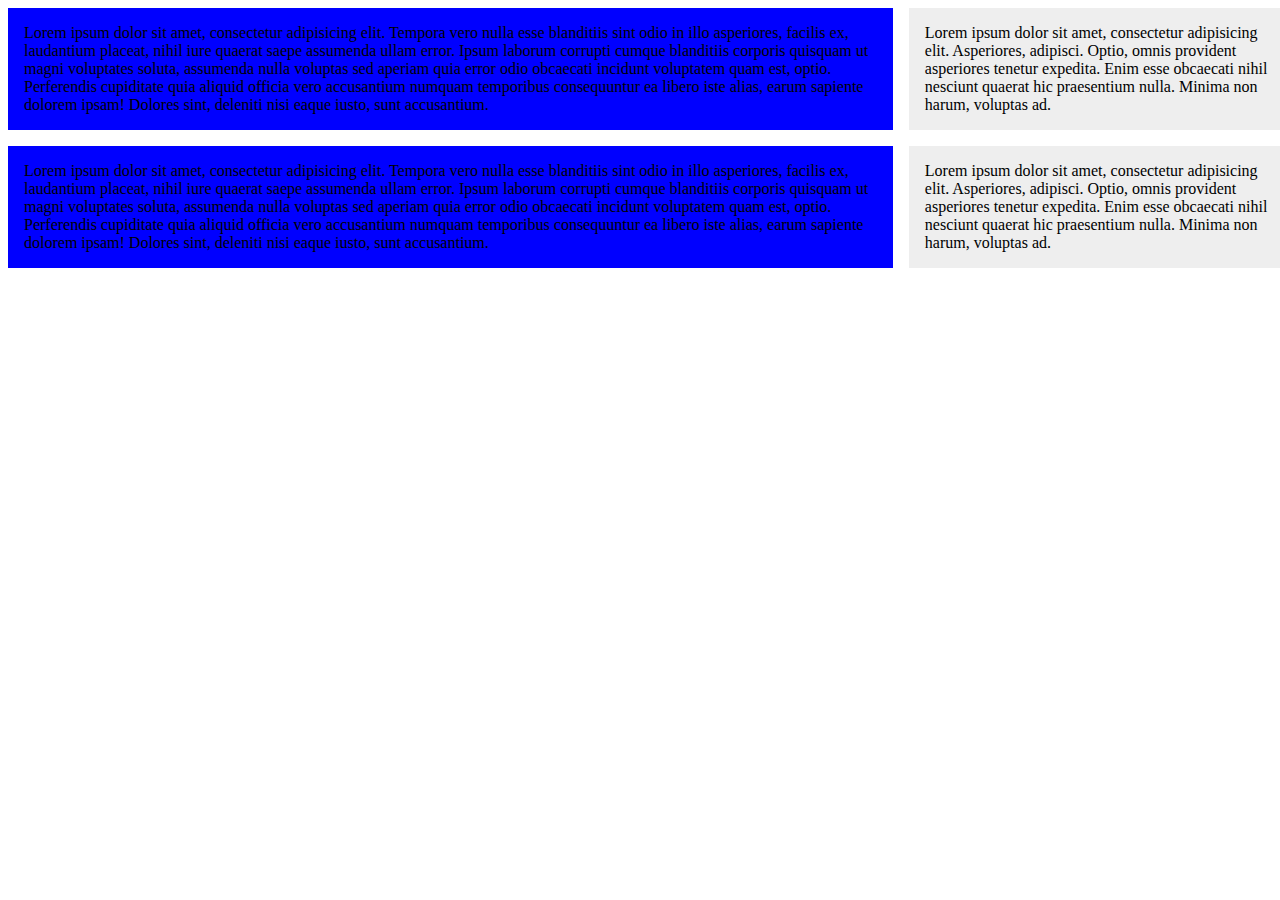
<file: cssgrid.html>
<!DOCTYPE html>
<html>
<head>
	<title>Css Grid</title>
	<style type="text/css">
		.wrapper{
			display: grid;
			grid-template-columns: 70% 30%;
			grid-gap: 1em;

			box-shadow: 10px gray;
		}
		.wrapper > div{
			background: #eee;
			padding: 1em;	
		}
		.wrapper > div:nth-child(odd){
			background: blue;	
		}
	</style>
</head>
<body>
	<div class="wrapper">
		<div>
			Lorem ipsum dolor sit amet, consectetur adipisicing elit. Tempora vero nulla esse blanditiis sint odio in illo asperiores, facilis ex, laudantium placeat, nihil iure quaerat saepe assumenda ullam error. Ipsum laborum corrupti cumque blanditiis corporis quisquam ut magni voluptates soluta, assumenda nulla voluptas sed aperiam quia error odio obcaecati incidunt voluptatem quam est, optio. Perferendis cupiditate quia aliquid officia vero accusantium numquam temporibus consequuntur ea libero iste alias, earum sapiente dolorem ipsam! Dolores sint, deleniti nisi eaque iusto, sunt accusantium.
		</div>
		<div>
			Lorem ipsum dolor sit amet, consectetur adipisicing elit. Asperiores, adipisci. Optio, omnis provident asperiores tenetur expedita. Enim esse obcaecati nihil nesciunt quaerat hic praesentium nulla. Minima non harum, voluptas ad.
		</div>
		<div>
			Lorem ipsum dolor sit amet, consectetur adipisicing elit. Tempora vero nulla esse blanditiis sint odio in illo asperiores, facilis ex, laudantium placeat, nihil iure quaerat saepe assumenda ullam error. Ipsum laborum corrupti cumque blanditiis corporis quisquam ut magni voluptates soluta, assumenda nulla voluptas sed aperiam quia error odio obcaecati incidunt voluptatem quam est, optio. Perferendis cupiditate quia aliquid officia vero accusantium numquam temporibus consequuntur ea libero iste alias, earum sapiente dolorem ipsam! Dolores sint, deleniti nisi eaque iusto, sunt accusantium.
		</div>
		<div>
			Lorem ipsum dolor sit amet, consectetur adipisicing elit. Asperiores, adipisci. Optio, omnis provident asperiores tenetur expedita. Enim esse obcaecati nihil nesciunt quaerat hic praesentium nulla. Minima non harum, voluptas ad.
		</div>
	</div>
</body>
</html>
</file>
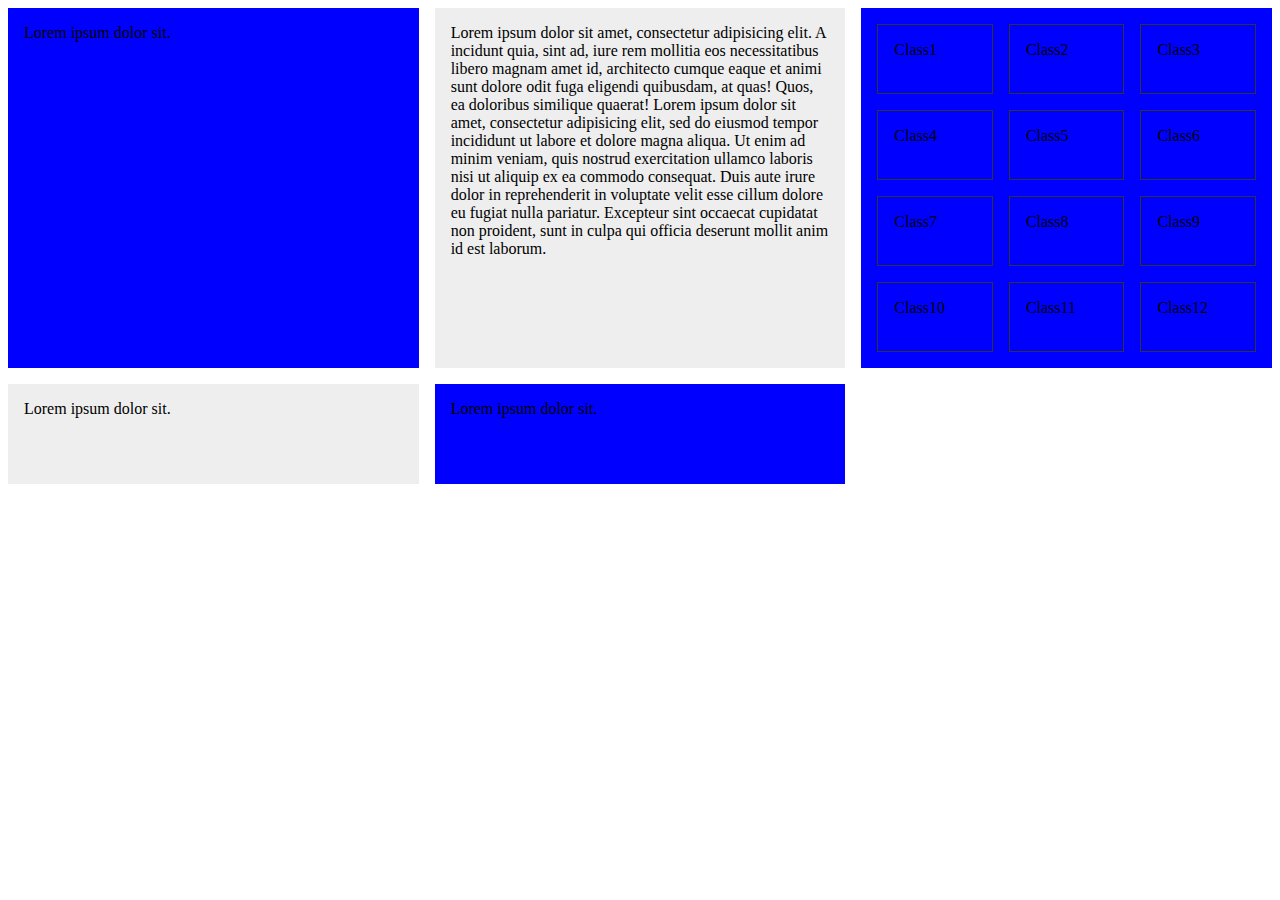
<file: cssgrid2.html>
<!DOCTYPE html>
<html lang="en">
<head>
	<meta charset="UTF-8">
	<title>Css Grid</title>
	<style type="text/css">
		.wrapper{
			display: grid;
			grid-template-columns:repeat(3,1fr);
			grid-gap: 1em;
			grid-auto-rows: minmax(100px, auto);
			/*grid-auto-rows: 100px;*/
			/*grid-template-rows: 100px 200px 100px;*/
		}
		.nested{
			display: grid;
			grid-template-columns: repeat(3, 1fr);
			grid-auto-rows: 70px;
			grid-gap: 1em;
		}
		.wrapper > div{
			background: #eee;
			padding: 1em;	
		}
		.wrapper > div:nth-child(odd){
			background: blue;	
		}
		.nested > div{
			border:#333 1px solid;
			padding: 1em;
		}
		.nested > div:hover{
			border: red 2px solid;
			box-shadow: 20px black;
		}
	</style>
</head>
<body>
	<div class="wrapper">
		<div>
			Lorem ipsum dolor sit.
		</div>
		<div>
			Lorem ipsum dolor sit amet, consectetur adipisicing elit. A incidunt quia, sint ad, iure rem mollitia eos necessitatibus libero magnam amet id, architecto cumque eaque et animi sunt dolore odit fuga eligendi quibusdam, at quas! Quos, ea doloribus similique quaerat!

			Lorem ipsum dolor sit amet, consectetur adipisicing elit, sed do eiusmod
			tempor incididunt ut labore et dolore magna aliqua. Ut enim ad minim veniam,
			quis nostrud exercitation ullamco laboris nisi ut aliquip ex ea commodo
			consequat. Duis aute irure dolor in reprehenderit in voluptate velit esse
			cillum dolore eu fugiat nulla pariatur. Excepteur sint occaecat cupidatat non
			proident, sunt in culpa qui officia deserunt mollit anim id est laborum.
		</div>
		<div class="nested">
			<div>Class1</div>
			<div>Class2</div>
			<div>Class3</div>
			<div>Class4</div>
			<div>Class5</div>
			<div>Class6</div>
			<div>Class7</div>
			<div>Class8</div>
			<div>Class9</div>
			<div>Class10</div>
			<div>Class11</div>
			<div>Class12</div>
		</div>
		<div>
			Lorem ipsum dolor sit.
		</div>
		<div>
			Lorem ipsum dolor sit.
		</div>
	</div>
</body>
</html>
</file>
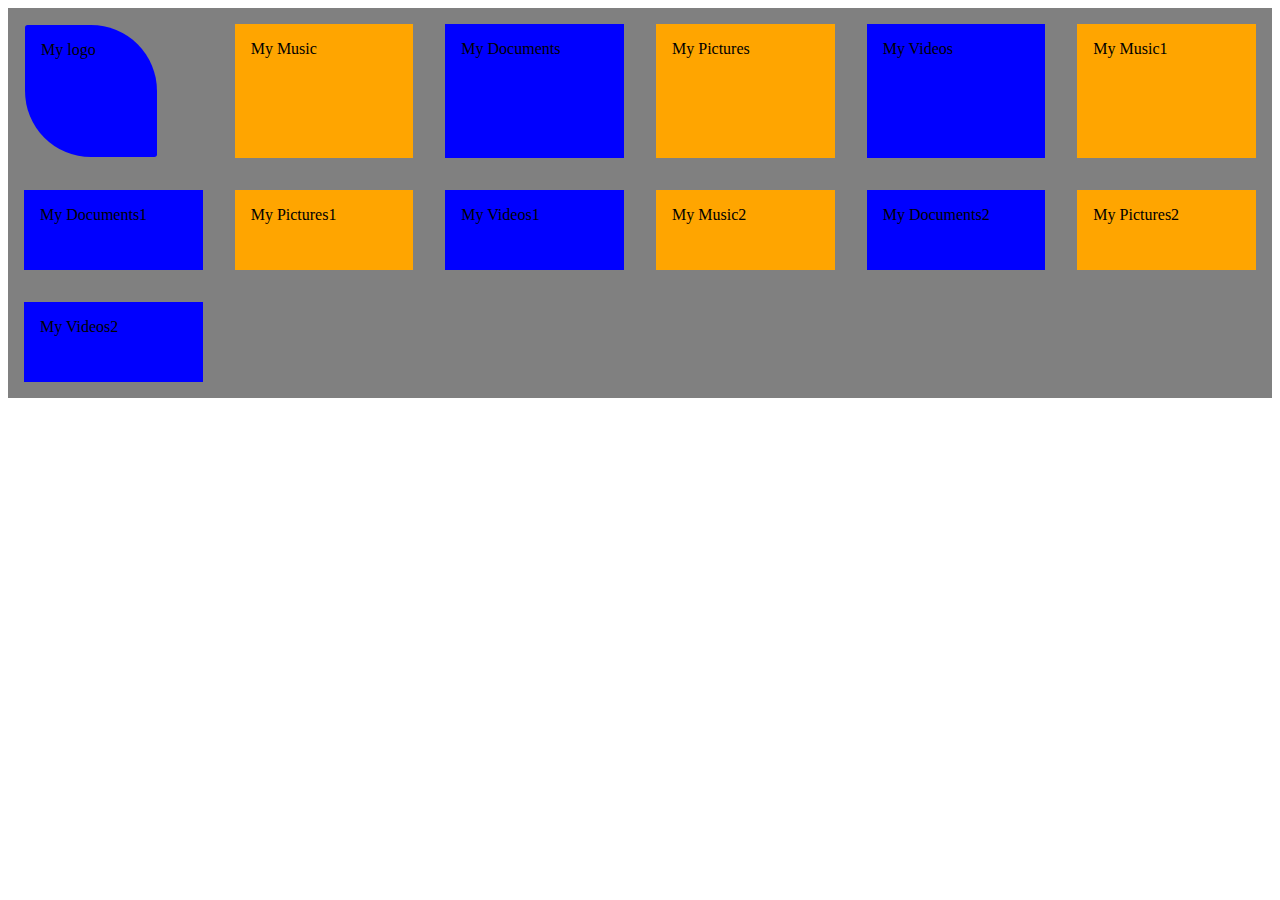
<file: cssgrid3.html>
<!DOCTYPE html>
<html lang="en">
<head>
	<meta charset="UTF-8">
	<title>new Grid</title>
	<style type="text/css">
		.wrapper{
			display: grid;
			grid-template-columns:repeat(6,1fr);
			grid-gap: 2em;
			grid-auto-rows: minmax(80px, auto);
		}
		.wrapper{
			background: gray;
			padding: 1em;
		}
		.wrapper > div{
			padding: 1em;
			transition: transform 1s;
		}
		.wrapper > div:nth-child(even){
			background:orange;
		}
		.wrapper > div:nth-child(odd){
			background:blue;
		}
		.wrapper >div:hover{
			border: 1px red solid;
			box-shadow: 2px 2px 2px 2px yellow;
		}
		.wrapper > div:hover:nth-child(odd){
			transform: rotate(360deg);
		}
		.wrapper > div:hover:nth-child(even){
			transform: scale(2);
		}

		.box11 {
			  background: mediumaquamarine;
			  border-radius: 2% 50%;
			  height: 100px;
			  margin: 1px;
			  transition: all 3s;
			  transition-timing: ease-in-out;
			  width: 100px;
		  &:hover {
		    transform: rotate(1080deg);
		  }
		}
	</style>
</head>
<body>
	<div class="wrapper">
		<div class="box box11">My logo</div>
		<div class="box box1">My Music</div>
		<div class="box box2">My Documents</div>
		<div class="box box3">My Pictures</div>
		<div class="box box4">My Videos</div>
		<div class="box box1">My Music1</div>
		<div class="box box2">My Documents1</div>
		<div class="box box3">My Pictures1</div>
		<div class="box box4">My Videos1</div>
		<div class="box box1">My Music2</div>
		<div class="box box2">My Documents2</div>
		<div class="box box3">My Pictures2</div>
		<div class="box box4">My Videos2</div>
	</div>
</body>
</html>
</file>
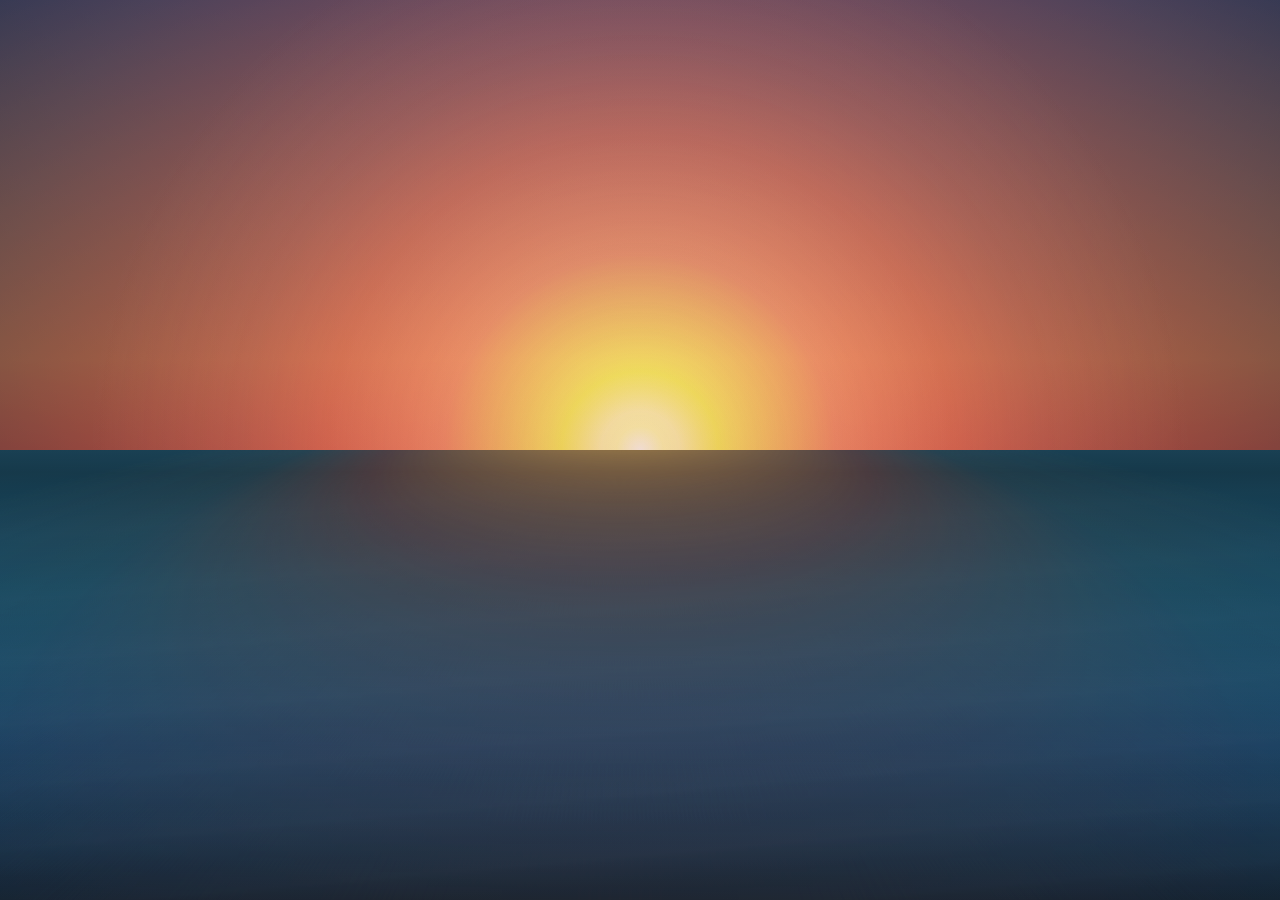
<file: drp.html>
<!DOCTYPE html>
<html>
<head>
	<title></title>
	<style type="text/css">
		body {
  cursor: pointer;
  overflow: hidden;
  background-color: black;
}

#sun {
    position: absolute;
    top: 0px;
    left: 0%;
    width: 100%;
    height: 50%;
    background-repeat: no-repeat;   
  background: -webkit-radial-gradient(bottom, circle, rgba(242,248,247,1) 0%,rgba(249,249,28,1) 3%,rgba(247,214,46,1) 8%, rgba(248,200,95,1) 12%,rgba(201,165,132,1) 30%,rgba(115,130,133,1) 51%,rgba(46,97,122,1) 85%,rgba(24,75,106,1) 100%);
  background: -moz-radial-gradient(bottom, circle, rgba(242,248,247,1) 0%,rgba(249,249,28,1) 3%,rgba(247,214,46,1) 8%, rgba(248,200,95,1) 12%,rgba(201,165,132,1) 30%,rgba(115,130,133,1) 51%,rgba(46,97,122,1) 85%,rgba(24,75,106,1) 100%);
  background: -ms-radial-gradient(bottom, circle, rgba(242,248,247,1) 0%,rgba(249,249,28,1) 3%,rgba(247,214,46,1) 8%, rgba(248,200,95,1) 12%,rgba(201,165,132,1) 30%,rgba(115,130,133,1) 51%,rgba(46,97,122,1) 85%,rgba(24,75,106,1) 100%);
  
  z-index: 10;
  opacity: 0.5;
  }

#sunDay {
  position: absolute;
  top: 0px;
  left: 0px;
  width: 100%;
  height: 50%;
  background-repeat: no-repeat;   
  background: -webkit-radial-gradient(bottom, circle, rgba(252,255,251,0.9) 0%,rgba(253,250,219,0.4) 30%,rgba(226,219,197,0.01) 70%, rgba(226,219,197,0.0) 70%,rgba(201,165,132,0) 100%);
  background: -moz-radial-gradient(bottom, circle, rgba(252,255,251,0.9) 0%,rgba(253,250,219,0.4) 30%,rgba(226,219,197,0.01) 70%, rgba(226,219,197,0.0) 70%,rgba(201,165,132,0) 100%);
  background: -ms-radial-gradient(bottom, circle, rgba(252,255,251,0.9) 0%,rgba(253,250,219,0.4) 30%,rgba(226,219,197,0.01) 70%, rgba(226,219,197,0.0) 70%,rgba(201,165,132,0) 100%);
  
    z-index: 999;
     opacity: 0.5;
}

#moon {
  position: absolute;
  top: 0px;
  left: 0px;
  width: 100%;
  height: 50%;
  background-repeat: no-repeat;   
  background: -webkit-radial-gradient(40% 55%, circle, rgba(249,249,250,1) -1%, rgba(189,255,254,1) 1%, rgba(8,49,78,1) 1%, rgba(8,26,56,1) 10%, rgba(4,16,46,1) 40%, rgba(2,8,13,1) 70%);
  background: -moz-radial-gradient(40% 55%, circle, rgba(249,249,250,1) -1%, rgba(189,255,254,1) 1%, rgba(8,49,78,1) 1%, rgba(8,26,56,1) 10%, rgba(4,16,46,1) 40%, rgba(2,8,13,1) 70%);
  background: -ms-radial-gradient(40% 55%, circle, rgba(249,249,250,1) -1%, rgba(189,255,254,1) 1%, rgba(8,49,78,1) 1%, rgba(8,26,56,1) 10%, rgba(4,16,46,1) 40%, rgba(2,8,13,1) 70%);
  
  z-index: 10001;
  opacity: 0;  
}

#sunSet {
  position: absolute;
  top: 0px;
  left: 0px;
  width: 100%;
  height: 50%;
  background-repeat: no-repeat;   
    background: -webkit-radial-gradient(bottom, circle, rgba(254,255,255,0.8) 5%,rgba(236,255,0,1) 10%,rgba(253,50,41,1) 25%, rgba(243,0,0,1) 40%,rgba(93,0,0,1) 100%);
    background: -moz-radial-gradient(bottom, circle, rgba(254,255,255,0.8) 5%,rgba(236,255,0,1) 10%,rgba(253,50,41,1) 25%, rgba(243,0,0,1) 40%,rgba(93,0,0,1) 100%);
    background: -ms-radial-gradient(bottom, circle, rgba(254,255,255,0.8) 5%,rgba(236,255,0,1) 10%,rgba(253,50,41,1) 25%, rgba(243,0,0,1) 40%,rgba(93,0,0,1) 100%);
   
    z-index: 999;
     opacity: 0.3;
}

#sky {
  cursor: pointer;
  position: absolute;
  top: 0px;
  left: 0px;
  width: 100%;
  height: 50%;
  z-index: 5; 
   background: -webkit-linear-gradient(bottom, rgba(249,251,240,1) 10%, rgba(215,253,254,1) 20%, rgba(167,222,253,1) 40%, rgba(110,175,255,1) 100%); 
   background: -moz-linear-gradient(bottom, rgba(249,251,240,1) 10%, rgba(215,253,254,1) 20%, rgba(167,222,253,1) 40%, rgba(110,175,255,1) 100%); 
   background: -ms-linear-gradient(bottom, rgba(249,251,240,1) 10%, rgba(215,253,254,1) 20%, rgba(167,222,253,1) 40%, rgba(110,175,255,1) 100%); 
   background: linear-gradient(bottom, rgba(249,251,240,1) 10%, rgba(215,253,254,1) 20%, rgba(167,222,253,1) 40%, rgba(110,175,255,1) 100%); 
   opacity: 0.52;
}

#starsContainer {
  -webkit-perspective: 350;
  -moz-perspective: 350;
  perspective: 350;
  -webkit-perspective-origin: 50% 300%;
  perspective-origin: 50% 300%;
  -moz-perspective-origin: 50% 300%;
  overflow: hidden;
  position: absolute;
  top: 0px;
  left: -50%;
  width: 200%;
  height: 50%;
  z-index: 10000;
  opacity: 0;
  display:none;
}

#stars {
  background-repeat: repeat;
  background: url(stars.jpg);
  position: absolute;
  width: 200%;
  height: 200%;
  left: -50%;
  bottom: 0px;
  opacity: 0.5;
    -webkit-transform: rotateX(-90eg); 
    transform: rotateX(-90deg);
    -moz-transform: rotateX(-90deg);
    -ms-transform: rotateX(-90deg);
}

#mountainRange {
  position: absolute;
  left: 0px;
  width: 100%;
  bottom: 50%;
  display:none;
  z-index: 999;
}

.star {
   position: absolute;
   display: block;
   color: #fff;
   width: 0px;
   height: 0px;
   border-right:  10px solid transparent;
   border-bottom: 7px  solid #fff;
   border-left:   10px solid transparent;
   -moz-transform:    rotate(35deg);
   -webkit-transform: rotate(35deg);
   -ms-transform:     rotate(35deg);
   -o-transform:      rotate(35deg);
   z-index: 999;
   opacity: 0.09;
   display:none;
}

.star:before {
   border-bottom: 8px solid #fff;
   border-left: 3px solid transparent;
   border-right: 3px solid transparent;
   position: absolute;
   height: 0;
   width: 0;
   top: -5px;
   left: -6px;
   display: block;
   content: '';
   -webkit-transform: rotate(-35deg);
   -moz-transform:    rotate(-35deg);
   -ms-transform:     rotate(-35deg);
   -o-transform:      rotate(-35deg);
}
.star:after {
   position: absolute;
   display: block;
   color: #fff;
   top: 0px;
   left: -10px;
   width: 0px;
   height: 0px;
   border-right: 10px solid transparent;
   border-bottom: 7px solid #fff;
   border-left: 10px solid transparent;
   -webkit-transform: rotate(-70deg);
   -moz-transform:    rotate(-70deg);
   -ms-transform:     rotate(-70deg);
   -o-transform:      rotate(-70deg);
   content: '';
}

#mountain {
  border-bottom: 100px solid #000;
  border-right: 100px solid transparent;
  border-width-right: 50%;
  width: 0px;
  height: 0px;
  position: absolute;
  left: 0px;
  bottom: 50%;
  z-index: 999;
}

#horizon {
  cursor: pointer;
  position: absolute;
  top: 0px;
  left: 0;
  width: 100%;
  height: 50%;
  background-repeat: no-repeat;  
  z-index: 5; 
   background: -webkit-linear-gradient(bottom, rgba(212,87,43,0.9) 0%, rgba(246,149,52,0.8) 20%,rgba(24,75,106,0) 100%);
   background: -moz-linear-gradient(bottom, rgba(212,87,43,0.9) 0%, rgba(246,149,52,0.8) 20%,rgba(24,75,106,0) 100%);
   background: -ms-linear-gradient(bottom, rgba(212,87,43,0.9) 0%, rgba(246,149,52,0.8) 20%,rgba(24,75,106,0) 100%);
   background: linear-gradient(bottom, rgba(212,87,43,0.9) 0%, rgba(246,149,52,0.8) 20%,rgba(24,75,106,0) 100%);
   opacity: 0.99;
}

#horizonNight {
  cursor: pointer;
  position: absolute;
  top: 0px;
  left: 0;
  width: 100%;
  height: 50%;
  background-repeat: no-repeat;  
  z-index: 10000; 
  background: -webkit-linear-gradient(bottom, rgba(57,167,255,1) 0%, rgba(13,98,245,1) 20%,rgba(0,11,22,0.1) 60%);
  background: -moz-linear-gradient(bottom, rgba(57,167,255,1) 0%, rgba(13,98,245,1) 20%,rgba(0,11,22,0.1) 60%);
  background: -ms-linear-gradient(bottom, rgba(57,167,255,1) 0%, rgba(13,98,245,1) 20%,rgba(0,11,22,0.1) 60%);
  background: linear-gradient(bottom, rgba(57,167,255,1) 0%, rgba(13,98,245,1) 20%,rgba(0,11,22,0.1) 60%);
  opacity: 0;
}

#darknessOverlaySky {
  background-color: #000;
  opacity: 0;
  position: absolute;
  top: 0px;
  left: 0px;
  width: 100%;
  height: 50%;
  z-index: 9999;
}

#darknessOverlay {
  cursor: default;
  background-color: #000;
  opacity: 0;
  position: absolute;
  bottom: 0px;
  left: 0px;
  width: 100%;
  height: 50%;
  z-index: 99;
}

#waterDistance {
  position: absolute;
  bottom: 0px;
  left: 0px;
  width: 100%;
  height: 50%;
  background-repeat: no-repeat; 
   background: -webkit-linear-gradient(90deg, rgba(0,0,0,0.0) 10%,rgba(0,0,0,0.20) 44%,rgba(0,0,0,0.65) 95%,rgba(0,0,0,0.62) 100%);  
   background: -moz-linear-gradient(90deg, rgba(0,0,0,0.0) 10%,rgba(0,0,0,0.20) 44%,rgba(0,0,0,0.65) 95%,rgba(0,0,0,0.62) 100%); 
   background: -ms-linear-gradient(90deg, rgba(0,0,0,0.0) 10%,rgba(0,0,0,0.20) 44%,rgba(0,0,0,0.65) 95%,rgba(0,0,0,0.62) 100%); 
  z-index: 20;
}

#water {
  overflow: hidden;
  position: absolute;
  bottom: 0px;
  left: 0px;
  width: 100%;
  height: 50%;
  background-repeat: no-repeat;   
    background: -webkit-linear-gradient(bottom, rgba(0,25,45,1) 0%,rgba(14,71,117,1) 35%, rgba(26,126,174,1) 70%, rgba(62,168,220,1) 100%); 
    background: -moz-linear-gradient(bottom, rgba(0,25,45,1) 0%,rgba(14,71,117,1) 35%, rgba(26,126,174,1) 70%, rgba(62,168,220,1) 100%); 
    background: -ms-linear-gradient(bottom, rgba(0,25,45,1) 0%,rgba(14,71,117,1) 35%, rgba(26,126,174,1) 70%, rgba(62,168,220,1) 100%); 
    background: linear-gradient(bottom, rgba(0,25,45,1) 0%,rgba(14,71,117,1) 35%, rgba(26,126,174,1) 70%, rgba(62,168,220,1) 100%); 

  z-index: 10;
}

#waterReflectionContainer {
  -webkit-perspective: 30;
  perspective: 30;
  -webkit-perspective-origin: 50% -12%;
  perspective-origin: 50% -12%;
  overflow: hidden;
  position: absolute;
  top: 50%;
  left: -3%;
  width: 103%;
  height: 50%;
  z-index: 25;
}

#waterReflectionMiddle {
  position: absolute;
  top: 0px;
  left: -50%;
  width: 200%;
  height: 55%;
  background-repeat: no-repeat;   
   background: -webkit-radial-gradient(50% 0px, rgba(247,177,72,1) 3%,rgba(248,175,65,1) 6%,rgba(207,62,30,0.4) 35%,rgba(176,91,48,0.1) 45%,rgba(141,88,47,0.0) 60%,rgba(116,82,63,0.0) 70%,rgba(44,65,68,0.0) 80%,rgba(7,19,31,0.0) 100%); 
   background: -moz-radial-gradient(50% 0px, rgba(247,177,72,1) 3%,rgba(248,175,65,1) 6%,rgba(207,62,30,0.4) 35%,rgba(176,91,48,0.1) 45%,rgba(141,88,47,0.0) 60%,rgba(116,82,63,0.0) 70%,rgba(44,65,68,0.0) 80%,rgba(7,19,31,0.0) 100%); 
   background: -ms-radial-gradient(50% 0px, rgba(247,177,72,1) 3%,rgba(248,175,65,1) 6%,rgba(207,62,30,0.4) 35%,rgba(176,91,48,0.1) 45%,rgba(141,88,47,0.0) 60%,rgba(116,82,63,0.0) 70%,rgba(44,65,68,0.0) 80%,rgba(7,19,31,0.0) 100%); 
   
  z-index: 999;
  opacity: 0.7;
  -webkit-transform: rotateX(45deg); 
}

#waterReflectionMiddleThin {
  position: absolute;
  bottom: 0px;
  left: 0px;
  width: 100%;
  height: 100%;
  background-repeat: no-repeat;   
   background: -webkit-linear-gradient(left, rgba(69,70,61,0.0) 3%,rgba(216,100,38,0.10) 32%,rgba(252,176,48,0.35) 35%,rgba(253,215,79,1) 45%,rgba(253,254,225,1) 48%,rgba(253,254,225,1) 52%, rgba(024,194,214,1) 55%, rgba(034,204,234,0.10) 65%, rgba(034,204,234,0.10) 60%, rgba(034,204,234,0.0) 97%); 
   background: -moz-linear-gradient(left, rgba(69,70,61,0.0) 3%,rgba(216,100,38,0.10) 32%,rgba(252,176,48,0.35) 35%,rgba(253,215,79,1) 45%,rgba(253,254,225,1) 48%,rgba(253,254,225,1) 52%, rgba(024,194,214,1) 55%, rgba(034,204,234,0.10) 65%, rgba(034,204,234,0.10) 60%, rgba(034,204,234,0.0) 97%); 
   background: -ms-linear-gradient(left, rgba(69,70,61,0.0) 3%,rgba(216,100,38,0.10) 32%,rgba(252,176,48,0.35) 35%,rgba(253,215,79,1) 45%,rgba(253,254,225,1) 48%,rgba(253,254,225,1) 52%, rgba(024,194,214,1) 55%, rgba(034,204,234,0.10) 65%, rgba(034,204,234,0.10) 60%, rgba(034,204,234,0.0) 97%); 
   background: linear-gradient(left, rgba(69,70,61,0.0) 3%,rgba(216,100,38,0.10) 32%,rgba(252,176,48,0.35) 35%,rgba(253,215,79,1) 45%,rgba(253,254,225,1) 48%,rgba(253,254,225,1) 52%, rgba(024,194,214,1) 55%, rgba(034,204,234,0.10) 65%, rgba(034,204,234,0.10) 60%, rgba(034,204,234,0.0) 97%); 

  z-index: 999;

  -webkit-transform: rotateX(45deg);
  -moz-transform: rotateX(45deg);
  -ms-transform: rotateX(45deg);
  transform: rotateX(45deg);
}

#division {
  height: 5px;
  width: 100%;
  position: absolute;
  top: 50%;
  bottom: 50%;
  background-color: rgba(000,14,24,0.0);
  z-index: 9999;
  cursor: ns-resize;
}

#coor {
  position: absolute;
  left: 0px;
  top: 0px;
  z-index: 999;
  color: #fff;
}

#oceanRipple {
  background-image: repeating-linear-gradient(175deg,rgba(165,165,165,0.08) 43%, rgba(175,175,175,0.08) 45%, rgba(235,235,235,0.08) 49%, rgba(195,195,195,0.08) 50%, rgba(165,165,165,0.08) 54%);
  opacity: 0.5;
  position: absolute;
  left: 0%;
  bottom: 0px;
  width: 100%;
  height: 50%;
  z-index: 10;
}
RERUN
	</style>
</head>
<body>
<body style="width: 100%; height: 100%; margin: 0; padding: 0" onmouseup="stopMove();" onresize="windowResize();">

  <div id="starsContainer" onmousedown="startMove();" onmouseup="stopMove();">
    <div id="stars" onmousedown="startMove();" onmouseup="stopMove();">
    </div>
  </div>

    <div id="sun" onmousedown="startMove();" onmouseup="stopMove();">

    </div>

  <div id="sunDay" onmousedown="startMove();" onmouseup="stopMove();">

  </div>

  <div id="sunSet" onmousedown="startMove();" onmouseup="stopMove();">

  </div>

  <div id="sky" onmousedown="startMove();" onmouseup="stopMove();">

  </div>

  <div class="star" style="left: 250px; top: 30px;"></div>
  <div class="star" style="left: 300px; top: 25px;"></div>
  <div class="star" style="right: 40px; top: 40px;"></div>
  <div class="star" style="right: 80px; top: 45px;"></div>
  <div class="star" style="right: 120px; top: 20px;"></div>

  <div id="horizon" onmousedown="startMove();" onmouseup="stopMove();"></div>

  <div id="horizonNight" onmousedown="startMove();" onmouseup="stopMove();"></div>

  <div id="moon" onmousedown="startMove();" onmouseup="stopMove();"></div>
  
  <div id="mountainRange">
    <div id="mountain" onmousedown="startMove();" onmouseup="stopMove();">
  </div>

  </div>

  <div id="division" onmousedown="startDraggingDivision();" onmouseup="stopMove();">

  </div>

  <div id="water" onmousedown="startMove();" onmouseup="stopMove();"></div>

  <div id="waterReflectionContainer" onmousedown="startMove();" onmouseup="stopMove();">
    <div id="waterReflectionMiddle" onmousedown="startMove();" onmouseup="stopMove();">

    </div>
  </div>
  <div id="waterDistance"  onmousedown="startMove();" onmouseup="stopMove();"></div>
  <div id="darknessOverlaySky"  onmousedown="startMove();" onmouseup="stopMove();"></div>
  <div id="darknessOverlay"></div>
  <div id="oceanRippleContainer">
 </div>
  <div id="oceanRipple"></div>
  <script type="text/javascript">
  	var mouse = {x: 0, y: 0};
var myWidth = 0, myHeight = 0;
var mouseIsDown = false;
var mouseIsDownDivision = false;

document.addEventListener('mousemove', function(e){ 
    mouse.x = e.clientX || e.pageX; 
    mouse.y = e.clientY || e.pageY 
      updateDimensions();

    //if(mouseIsDown) {
       document.getElementById("sun").style.background = '-webkit-radial-gradient(' + mouse.x + 'px ' + mouse.y + 'px, circle, rgba(242,248,247,1) 0%,rgba(249,249,28,1) 3%,rgba(247,214,46,1) 8%, rgba(248,200,95,1) 12%,rgba(201,165,132,1) 30%,rgba(115,130,133,1) 51%,rgba(46,97,122,1) 85%,rgba(24,75,106,1) 100%)';
      document.getElementById("sun").style.background = '-moz-radial-gradient(' + mouse.x + 'px ' + mouse.y + 'px, circle, rgba(242,248,247,1) 0%,rgba(249,249,28,1) 3%,rgba(247,214,46,1) 8%, rgba(248,200,95,1) 12%,rgba(201,165,132,1) 30%,rgba(115,130,133,1) 51%,rgba(46,97,122,1) 85%,rgba(24,75,106,1) 100%)';
      document.getElementById("sun").style.background = '-ms-radial-gradient(' + mouse.x + 'px ' + mouse.y + 'px, circle, rgba(242,248,247,1) 0%,rgba(249,249,28,1) 3%,rgba(247,214,46,1) 8%, rgba(248,200,95,1) 12%,rgba(201,165,132,1) 30%,rgba(115,130,133,1) 51%,rgba(46,97,122,1) 85%,rgba(24,75,106,1) 100%)';

      document.getElementById("sunDay").style.background = '-webkit-radial-gradient(' + mouse.x + 'px ' + mouse.y + 'px, circle, rgba(252,255,251,0.9) 0%,rgba(253,250,219,0.4) 30%,rgba(226,219,197,0.01) 70%, rgba(226,219,197,0.0) 70%,rgba(201,165,132,0) 100%)';
      document.getElementById("sunDay").style.background = '-moz-radial-gradient(' + mouse.x + 'px ' + mouse.y + 'px, circle, rgba(252,255,251,0.9) 0%,rgba(253,250,219,0.4) 30%,rgba(226,219,197,0.01) 70%, rgba(226,219,197,0.0) 70%,rgba(201,165,132,0) 100%)';
      document.getElementById("sunDay").style.background = '-ms-radial-gradient(' + mouse.x + 'px ' + mouse.y + 'px, circle, rgba(252,255,251,0.9) 0%,rgba(253,250,219,0.4) 30%,rgba(226,219,197,0.01) 70%, rgba(226,219,197,0.0) 70%,rgba(201,165,132,0) 100%)';

      document.getElementById("sunSet").style.background = '-webkit-radial-gradient(' + mouse.x + 'px ' + mouse.y + 'px, circle, rgba(254,255,255,0.8) 5%,rgba(236,255,0,1) 10%,rgba(253,50,41,1) 25%, rgba(243,0,0,1) 40%,rgba(93,0,0,1) 100%)';
      document.getElementById("sunSet").style.background = '-moz-radial-gradient(' + mouse.x + 'px ' + mouse.y + 'px, circle, rgba(254,255,255,0.8) 5%,rgba(236,255,0,1) 10%,rgba(253,50,41,1) 25%, rgba(243,0,0,1) 40%,rgba(93,0,0,1) 100%)';
      document.getElementById("sunSet").style.background = '-ms-radial-gradient(' + mouse.x + 'px ' + mouse.y + 'px, circle, rgba(254,255,255,0.8) 5%,rgba(236,255,0,1) 10%,rgba(253,50,41,1) 25%, rgba(243,0,0,1) 40%,rgba(93,0,0,1) 100%)';

      document.getElementById("waterReflectionContainer").style.perspectiveOrigin = (mouse.x/myWidth*100).toString() + "% -15%";
      document.getElementById("waterReflectionMiddle").style.left = (mouse.x-myWidth-(myWidth*.03)).toString() + "px";

      var bodyWidth = document.getElementsByTagName("body")[0].clientWidth;

      document.getElementById("sun").style.width = (bodyWidth);
      document.getElementById("sun").style.left = "0px";
      document.getElementById("sunDay").style.width = (bodyWidth);
      document.getElementById("sunDay").style.left = "0px";
      
      var sky = document.getElementById("sun");
      var water = document.getElementById("water");
      var waterHeight = water.clientHeight;
      var skyHeight = sky.clientHeight;
      var skyRatio = mouse.y / skyHeight;
      var waterRatio = waterHeight / myHeight;
      document.getElementById("darknessOverlay").style.opacity = Math.min((mouse.y-(myHeight/2)) / (myHeight/2), 1);
      document.getElementById("darknessOverlaySky").style.opacity = Math.min((mouse.y-(myHeight*7/10)) / (myHeight-(myHeight*7/10)), 1);
      document.getElementById("moon").style.opacity = Math.min((mouse.y-(myHeight*9/10)) / (myHeight-(myHeight*9/10)), 0.65);
      document.getElementById("horizonNight").style.opacity = (mouse.y-(myHeight*4/5)) / (myHeight-(myHeight*4/5));

      document.getElementById("starsContainer").style.opacity = (mouse.y/myHeight-0.6);

      document.getElementById("waterDistance").style.opacity = (mouse.y/myHeight+0.6);
      document.getElementById("sunDay").style.opacity = (1-mouse.y/myHeight);
      document.getElementById("sky").style.opacity = Math.min((1-mouse.y/myHeight), 0.99);

      document.getElementById("sunSet").style.opacity = (mouse.y/myHeight-0.2);



      if(mouse.y > 0) {
        var clouds = document.getElementsByClassName("cloud");
        for(var i=0; i<clouds.length; i++) {
          clouds[i].style.left = Math.min(myWidth*(Math.pow(mouse.y,2)/Math.pow(myHeight/2,2)) * -1, 0);
        }
      //}

      var stars = document.getElementsByClassName('star');
      for(var i=0; i<stars.length; i++) {
        stars[i].style.opacity = (mouse.y/myHeight-0.6);
      }


      if(mouse.y > myHeight/2) {
        document.getElementById("sun").style.opacity = Math.min((myHeight-mouse.y) / (myHeight/2) + 0.2, 0.5);
        document.getElementById("horizon").style.opacity = (myHeight-mouse.y) / (myHeight/2) + 0.2;

        document.getElementById("waterReflectionMiddle").style.opacity = (myHeight-mouse.y) / (myHeight/2) - 0.1;
      } else {
        document.getElementById("horizon").style.opacity = Math.min(mouse.y / (myHeight/2), 0.99);

        document.getElementById("sun").style.opacity = Math.min(mouse.y / (myHeight/2), 0.5);
        document.getElementById("waterReflectionMiddle").style.opacity = mouse.y / (myHeight/2) - 0.1; 
      }

    } else if (mouseIsDownDivision) {
      var sunElement = document.getElementById("sun");
      var water = document.getElementById("water");
      var division = document.getElementById("division");
      sunElement.style.height = (mouse.y).toString() + "px";
      document.getElementById("sunDay").style.height = (mouse.y).toString() + "px";
      division.style.top = (mouse.y).toString() + "px";
      var waterHeight = myHeight-mouse.y;
      water.style.height = waterHeight.toString() + "px";

      document.getElementById("sun").style.height = (mouse.y).toString() + "px";
      document.getElementById("sunDay").style.height = (mouse.y).toString() + "px";
      document.getElementById("horizon").style.height = (mouse.y).toString() + "px";
      document.getElementById("waterDistance").style.height = (myHeight-mouse.y).toString() + "px";
      document.getElementById("oceanRippleContainer").style.height = (myHeight-mouse.y).toString() + "px";
      document.getElementById("darknessOverlay").style.height = (myHeight-mouse.y).toString() + "px";
    }


}, false);

function updateDimensions() {
  if( typeof( window.innerWidth ) == 'number' ) {
    //Non-IE
    myWidth = window.innerWidth;
    myHeight = window.innerHeight;
  } else if( document.documentElement && ( document.documentElement.clientWidth || document.documentElement.clientHeight ) ) {

    myWidth = document.documentElement.clientWidth;
    myHeight = document.documentElement.clientHeight;
  } else if( document.body && ( document.body.clientWidth || document.body.clientHeight ) ) {

    myWidth = document.body.clientWidth;
    myHeight = document.body.clientHeight;
  }
  
}

function startMove() {
  mouseIsDown = true;
}

function stopMove() {
  mouseIsDown = false;
  mouseIsDownDivision = false;
        var sky = document.getElementById("sun");
}

function startDraggingDivision() {

  mouseIsDownDivision = true;
}

function windowResize() {
  updateDimensions();
  var skyHeight = document.getElementById("horizon").clientHeight;

  


  // update to new sky height
  skyHeight = document.getElementById("sun").clientHeight;
  document.getElementById("waterDistance").style.height = myHeight - skyHeight;
   document.getElementById("division").style.top = skyHeight;
}
RERUN
  </script>
</body>
RERUN
</html>
</file>
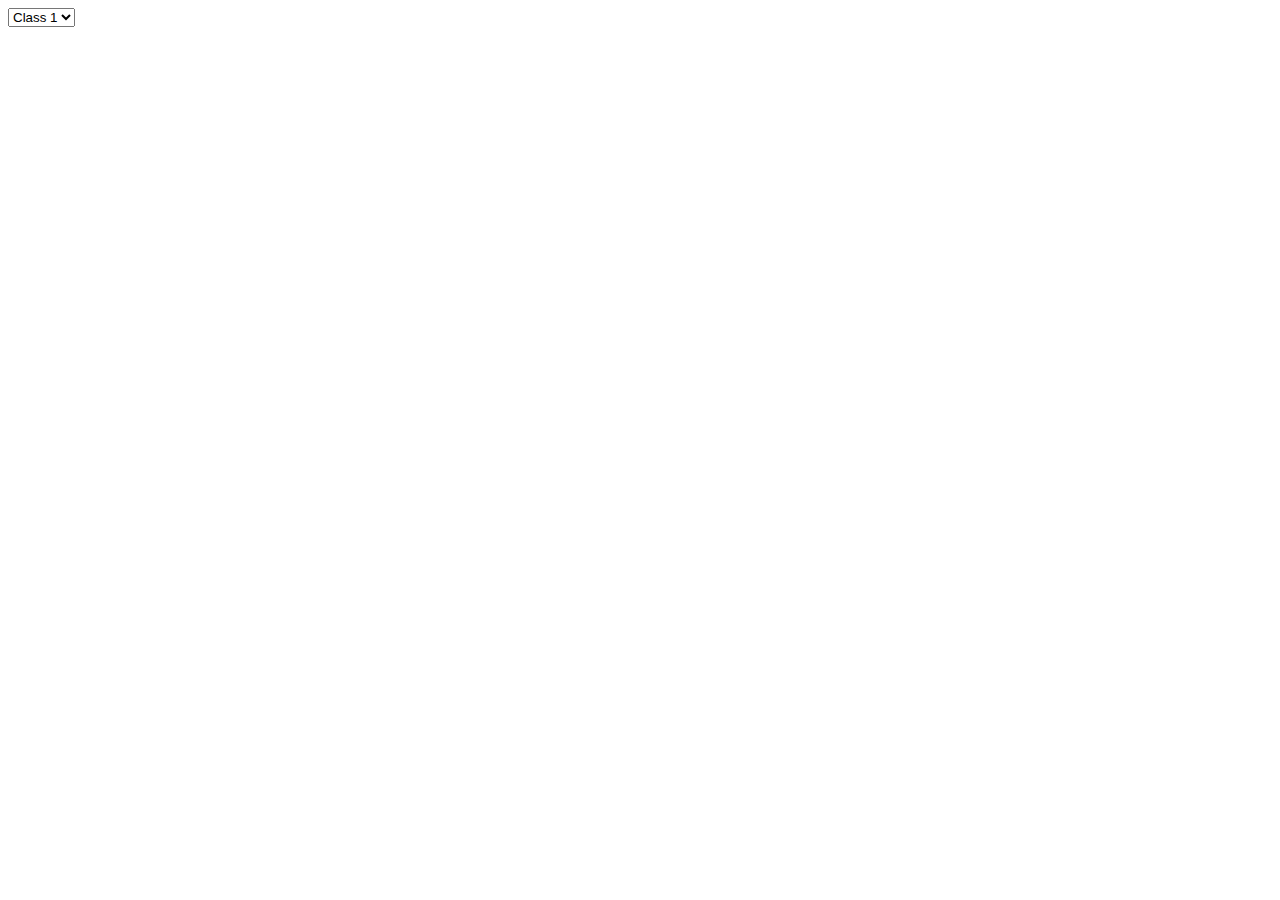
<file: form.html>
<!DOCTYPE html>
<html lang="en">
<head>
	<meta charset="UTF-8">
	<title>Document</title>
</head>
<style type="text/css">
	/* select option:hover{
		color: blue;	
		background-color: red ! important;
		box-shadow: all;
	}*/
	::selection,select:focus::-ms-vslue{
		background-color: gray;
		color: orange;
	}
	option:hover{
		background-color: greenyellow;
		color: greenyellow;
	}
	option:checked:hover,select:focus option:checked:hover{
		background-color: darkgoldenrod;
		color: darkgoldenrod;
	}
</style>
<body>	
<select>
	<option>Class 1</option>
	<option>Class 2</option>
	<option>Class 3</option>
	<option>Class 4</option>
	<option>Class 5</option>
</select>
<p id="demo"></p>
<!-- <script>
// var bt = document.createElement('label');
// bt.setAttribute('onclick','myFunction()');
// bt.setAttribute('id','btn1');
// document.getElementById('btn1').innerHTML = 'Hi, I am Arun Banik';



var f = document.createElement("form");
// f.setAttribute('method',"post");
f.setAttribute('id',"myForm");
f.setAttribute('action',"#");

var l1 = document.createElement("label"); //input element, text
l1.setAttribute('type',"label");

var i = document.createElement("input"); //input element, text
i.setAttribute('type',"text");
i.setAttribute('name',"username");

var b = document.createElement("br"); //input element, text
var j = document.createElement("input"); //input element, text
j.setAttribute('type',"password");
j.setAttribute('name',"password");

var s = document.createElement("input"); //input element, Submit button
s.setAttribute('type',"submit");
s.setAttribute('value',"Submit");

f.appendChild(i);
// f.appendChild(bt);
f.appendChild(l1);
f.appendChild(b);
f.appendChild(j);
f.appendChild(s);

//and some more input elements here
//and dont forget to add a submit button

document.getElementsByTagName('body')[0].appendChild(f);

function myFunction() {
    var x = document.getElementById("myForm").elements.namedItem("username").value;

if (x) {
    document.getElementById("demo").innerHTML = "My name is "+x;
}
}
</script> -->
</body>
</html>
</file>
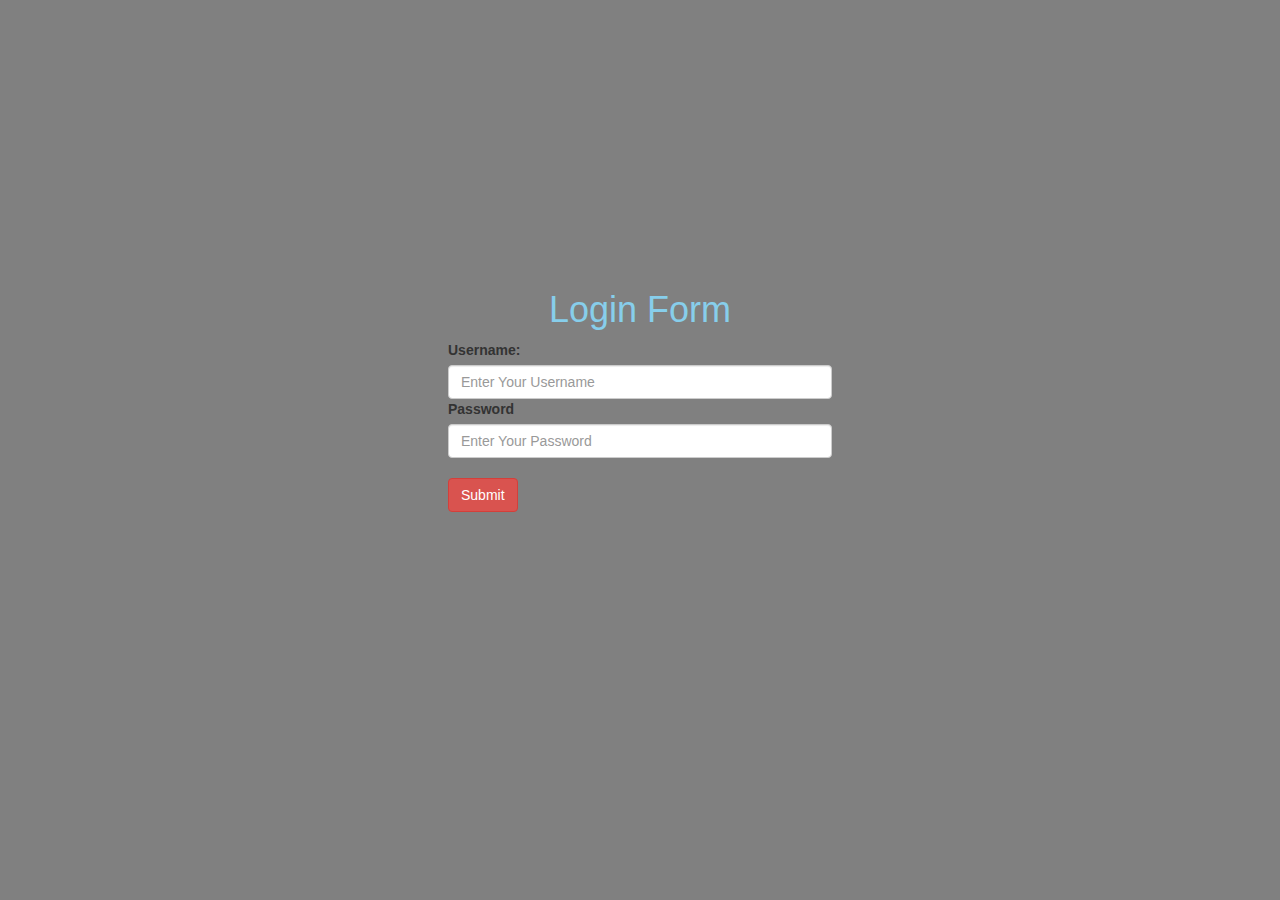
<file: formdyna.html>
<!DOCTYPE html>
<html lang="en">
<head>
	<meta charset="UTF-8">
	<title>Document</title>
	<link rel="stylesheet" href="https://maxcdn.bootstrapcdn.com/bootstrap/3.3.7/css/bootstrap.min.css">
	<style type="text/css">
		form{
			position: absolute;
			height: 40%;
			width: 30%;
		    top:0;
		    bottom: 0;
		    left: 0;
		    right: 0;
		    margin: auto;
		}
		input:focus{
			border: 3px solid #555;
			background-color: gainsboro;
		}
		h1{
			text-align: center;
			color: skyblue;
		}
		h1:hover{
			color:red;
		}
	</style>
</head>
<body>
	<script type="text/javascript">
		var f = document.createElement('form');
		f.setAttribute('method', 'get');

		var cap = document.createElement('h1');
		cap.innerHTML="Login Form";


		var l1 = document.createElement('label');
		l1.setAttribute('for', 'username');
		l1.innerHTML = "Username: ";

		var i = document.createElement('input');
		i.setAttribute('type', 'text');
		i.setAttribute('id', 'uname');
		i.setAttribute('name', 'username');
		i.setAttribute('class', 'form-control sm');
		i.setAttribute('placeholder', 'Enter Your Username');

		var l2 = document.createElement('label');
		l2.setAttribute('for', 'password');
		l2.innerHTML = "Password";

		var i2 = document.createElement('input');
		i2.setAttribute('type', 'password');
		i2.setAttribute('name', 'password');
		i2.setAttribute('id', 'upass');
		i2.setAttribute('class', 'form-control');
		i2.setAttribute('placeholder', 'Enter Your Password');

		var br=document.createElement('br');
		var b = document.createElement('button');
		b.setAttribute('type', 'submit');
		b.setAttribute('value', 'submit');
		b.setAttribute('id', 'submit');
		b.setAttribute('onClick', 'myclick();');
		b.setAttribute('class', 'btn btn-danger');
		b.innerHTML="Submit";

		f.appendChild(cap);
		f.appendChild(l1);
		f.appendChild(i);
		f.appendChild(l2);
		f.appendChild(i2);
		f.appendChild(br);
		f.appendChild(b);

		document.getElementsByTagName('body')[0].appendChild(f);

		function myclick(){
			var id = document.getElementById('uname').value;
			var id2 = document.getElementById('upass').value;
			if (id && id2) {
			alert("my name is " + id + " and password is " +id2);
			}
		}
	 

		document.body.style.backgroundColor = "grey";
		
	</script>
</body>
</html>
</file>
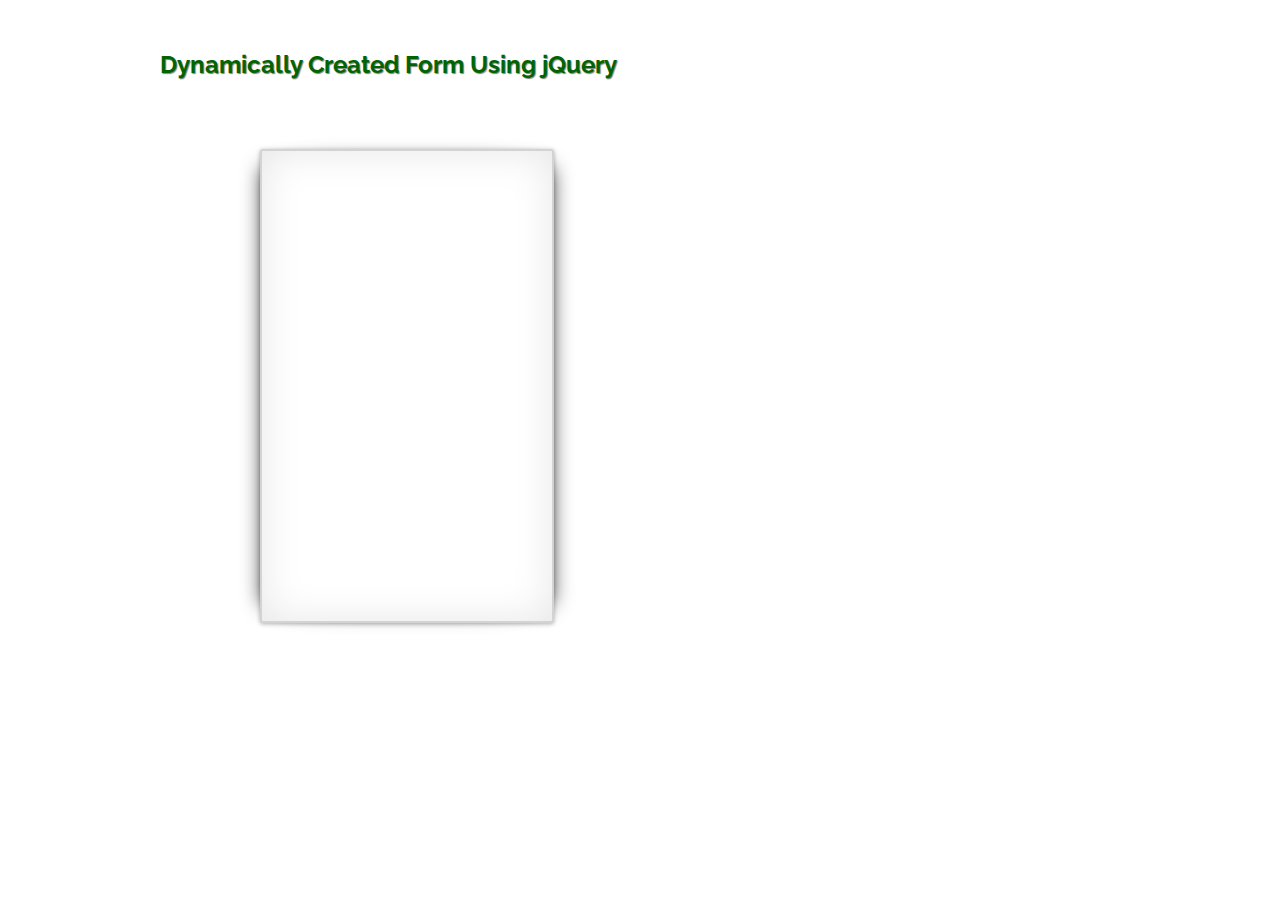
<file: jqueryform.html>
<!DOCTYPE html>
<html>
<head>
<title>Create Form Using jQuery - Demo Preview</title>
<link href="jqueryform.css" rel="stylesheet">
<script src="http://ajax.googleapis.com/ajax/libs/jquery/1.11.0/jquery.min.js"></script>
</head>
<body>
<div id="container">
<h2>Dynamically Created Form Using jQuery</h2>
<div id="form1">
<!-- Dynamic Form Div -->
</div>
</div>
<script src="jqueryform.js"></script>
</body>
</html>
</file>
<file: jqueryform.css>
@import "http://fonts.googleapis.com/css?family=Raleway";
/*-----------------------------------------------------------------
CSS settings for HTML Div form1 (Dynamically Created using jQuery)
------------------------------------------------------------------*/
#form1
{
  	position:relative;
    -webkit-box-shadow:0 1px 4px rgba(0, 0, 0, 0.3), 0 0 40px rgba(0, 0, 0, 0.1) inset;
       -moz-box-shadow:0 1px 4px rgba(0, 0, 0, 0.3), 0 0 40px rgba(0, 0, 0, 0.1) inset;
            box-shadow:0 1px 4px rgba(0, 0, 0, 0.3), 0 0 40px rgba(0, 0, 0, 0.1) inset;
}
#form1:before, #form1:after
{
	content:"";
    position:absolute;
    z-index:-1;
    -webkit-box-shadow:0 0 20px rgba(0,0,0,0.8);
    -moz-box-shadow:0 0 20px rgba(0,0,0,0.8);
    box-shadow:0 0 20px rgba(0,0,0,0.8);
    top:10px;
    bottom:10px;
    left:0;
    right:0;
    -moz-border-radius:100px / 10px;
    border-radius:100px / 10px;
}
#form1:after
{
	right:10px;
    left:auto;
    -webkit-transform:skew(8deg) rotate(3deg);
       -moz-transform:skew(8deg) rotate(3deg);
        -ms-transform:skew(8deg) rotate(3deg);
         -o-transform:skew(8deg) rotate(3deg);
            transform:skew(8deg) rotate(3deg);
}
div#form1{
width:250px;
height:430px;
border:2px solid lightgray;
/*box-shadow: 0 0 15px rgb(0,0,250,120);*/
padding:20px;
background-color:white;
border-radius:3px;
float:left;
text-align:center;
margin-left:100px;
margin-top:50px
}
h3,p{
text-align:center;
font-family:'Raleway',sans-serif;
color:#006400
}
input{
width:100%;
margin:10px 0;
padding:5px;
height:35px;
box-shadow:1px 1px 1px 1px gray;
border-radius:3px
}
input#submit{
width:100%;
margin:10px 15px 10px 0;
padding:5px;
background-color:#3fb8e8;
box-shadow:0 3px 0 0 #3293ba;
border-radius:3px;
color:#fff;
height:41px;
font-size:16px
}
textarea{
margin:10px 0;
padding:5px;
box-shadow:1px 1px 1px 1px gray;
border-radius:3px
}
div#container{
margin:50px auto;
width:960px
}
h2{
font-family:'Raleway',sans-serif;
color:#006400;
text-shadow:1px 1px 1px gray
}
</file>
